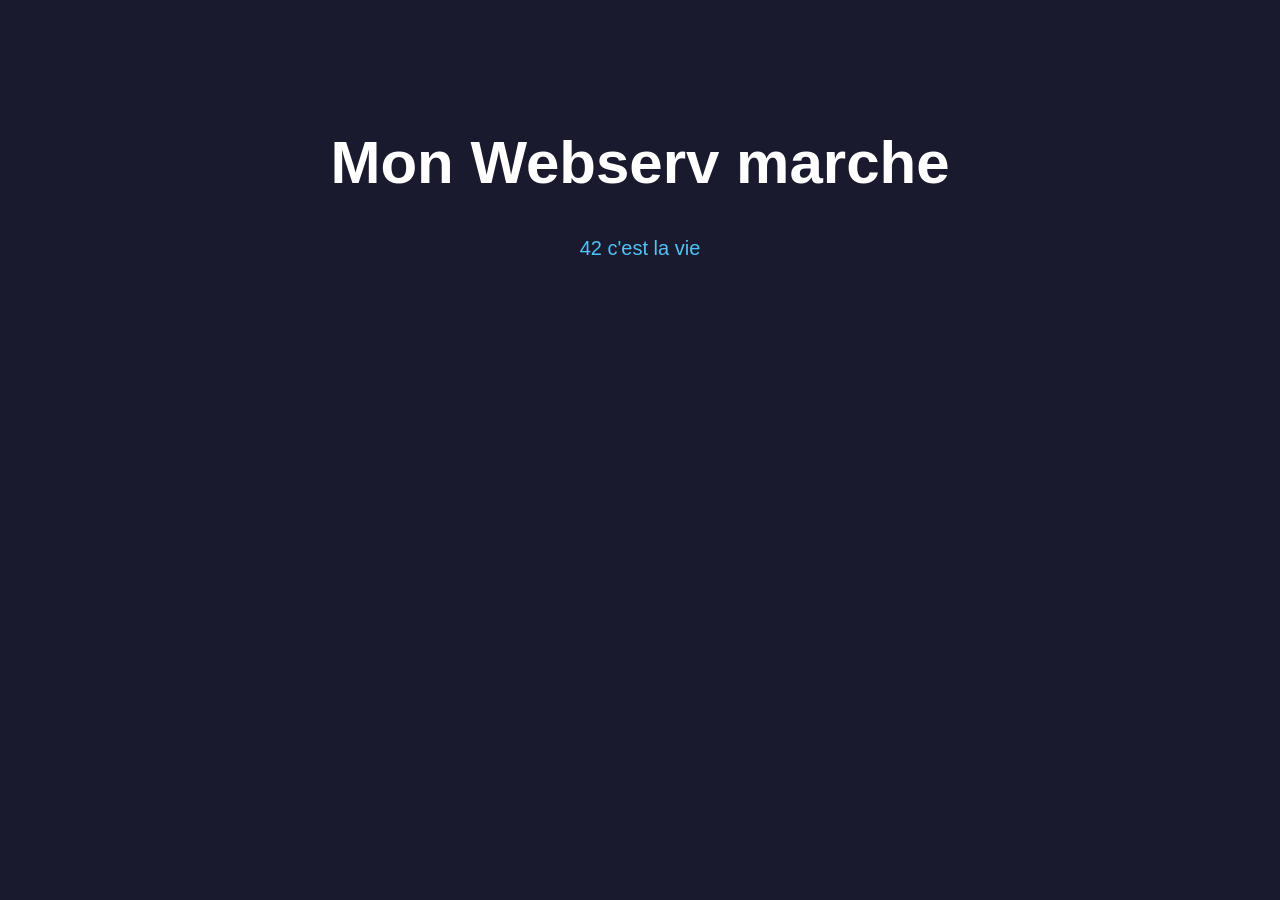
<file: www/index.html>
<!DOCTYPE html>
<html lang="fr">
  <head>
    <meta charset="UTF-8">
    <title>Webserv</title>
    <style>
      body {
        background-color: #1a1a2e;
        color: white;
        text-align: center;
        padding: 80px;
        font-family: sans-serif;
      }
      h1 { font-size: 60px; }
      p  { font-size: 20px; color: #4fc3f7; }
    </style>
  </head>
  <body>
    <h1>Mon Webserv marche</h1>
    <p>42 c'est la vie</p>
  </body>
</html>
</file>
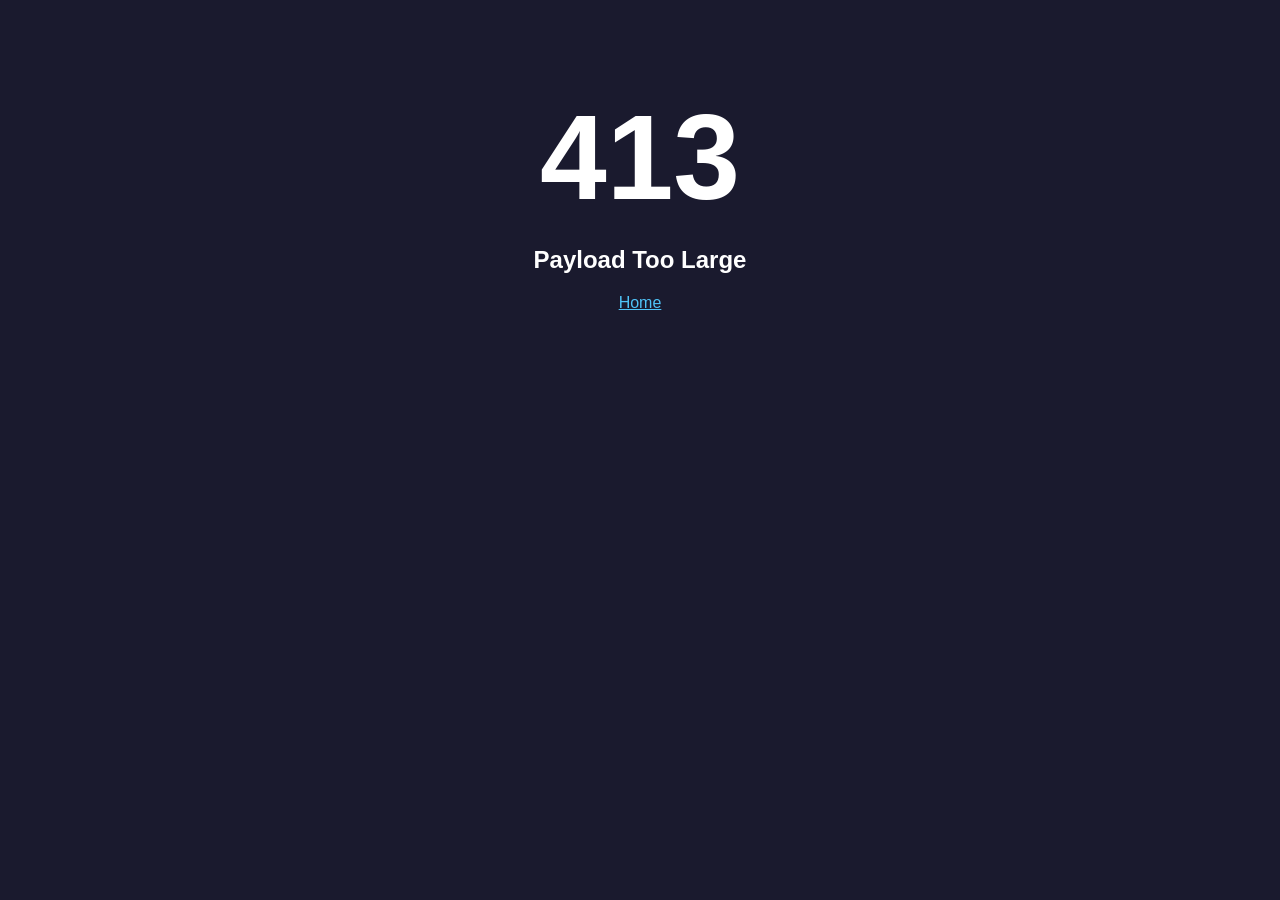
<file: www/413.html>
<!DOCTYPE html>
<html lang="fr">
  <head>
    <meta charset="UTF-8">
    <title>413 - Payload Too Large</title>
    <style>
      body {
        background-color: #1a1a2e;
        color: white;
        text-align: center;
        padding: 80px;
        font-family: sans-serif;
      }
      h1 {
        font-size: 120px;
        margin: 0;
      }
      a {
        color: #4fc3f7;
      }
    </style>
  </head>
  <body>
    <h1>413</h1>
    <h2>Payload Too Large</h2>
    <a href="/">Home</a>
  </body>
</html>
</file>
